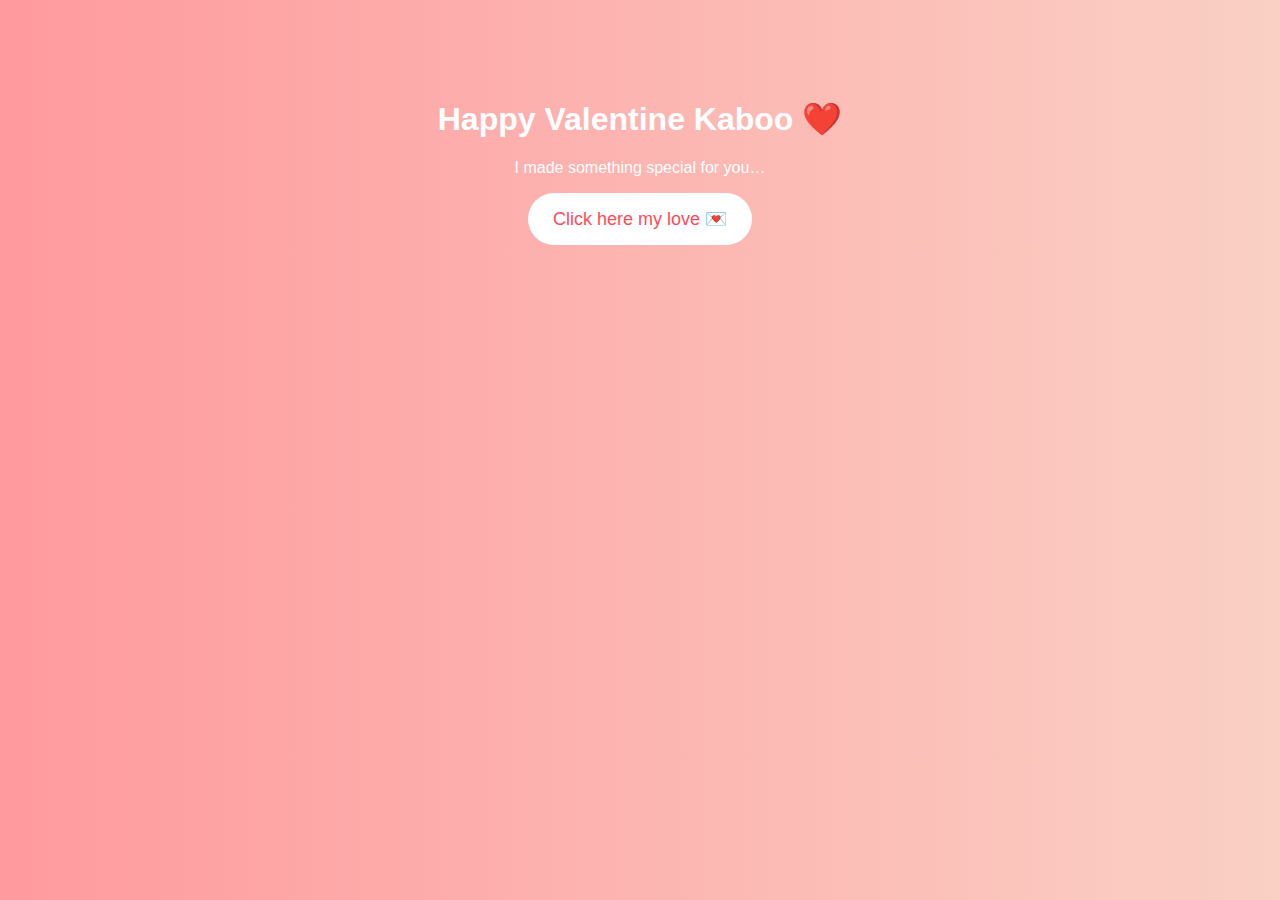
<file: index.html>
<!DOCTYPE html>
<html lang="en">
<head>
  <title>Happy Valentine ❤️</title>
  <link rel="stylesheet" href="style.css">
</head>
<body class="center">

  <h1>Happy Valentine Kaboo ❤️</h1>
  <p>I made something special for you…</p>

  <a href="love.html">
    <button>Click here my love 💌</button>
  </a>

</body>
</html>
</file>
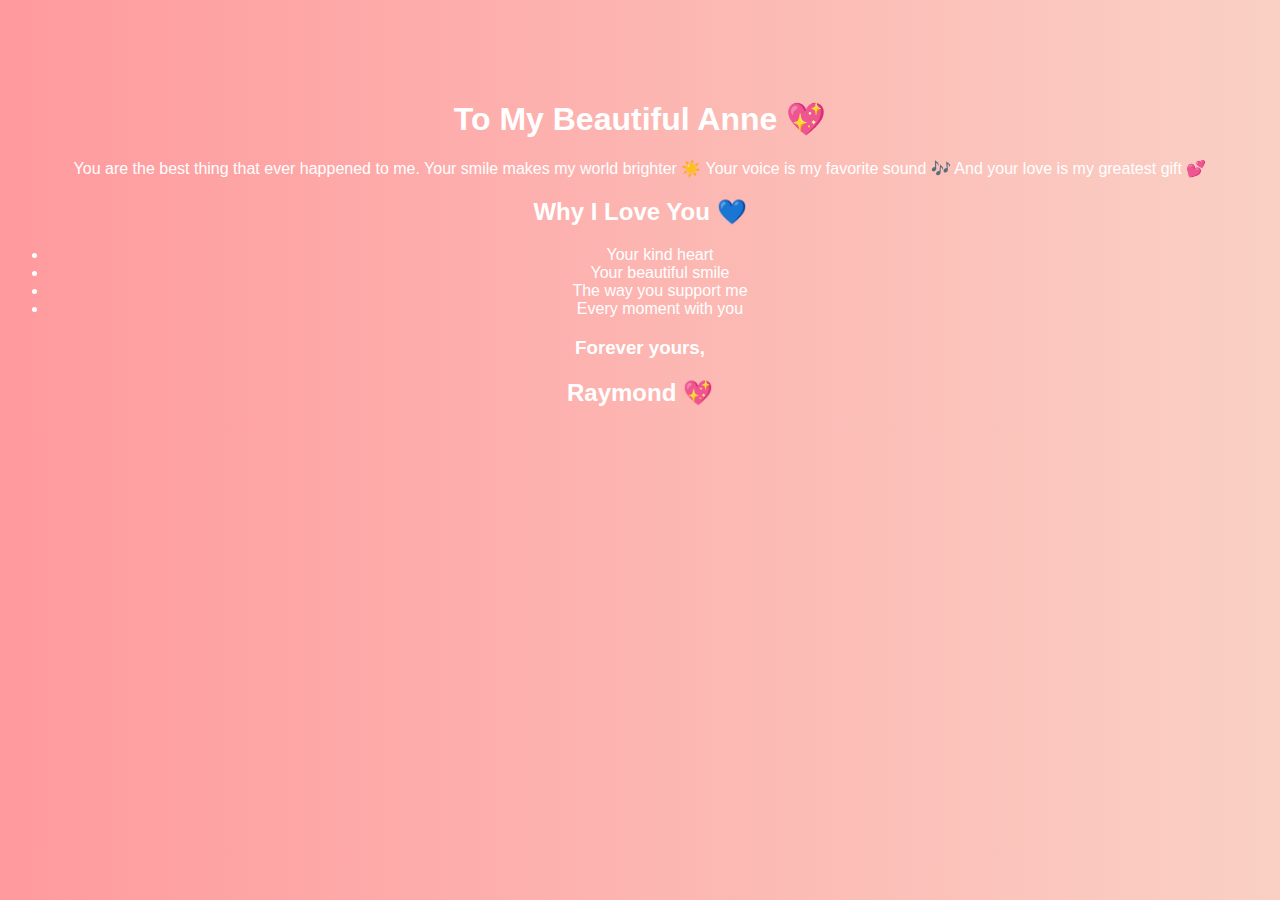
<file: love.html>
<!DOCTYPE html>
<html lang="en">
<head>
  <title>For Kaboo ❤️</title>
  <link rel="stylesheet" href="style.css">
</head>
<body class="center">

  <h1>To My Beautiful Anne 💖</h1>

  <p>
    You are the best thing that ever happened to me.  
    Your smile makes my world brighter ☀️  
    Your voice is my favorite sound 🎶  
    And your love is my greatest gift 💕
  </p>

  <h2>Why I Love You 💙</h2>
  <ul>
    <li>Your kind heart</li>
    <li>Your beautiful smile</li>
    <li>The way you support me</li>
    <li>Every moment with you</li>
  </ul>

  <h3>Forever yours,</h3>
  <h2>Raymond 💖</h2>

</body>
</html>
</file>
<file: style.css>
body {
  background: linear-gradient(to right, #ff9a9e, #fad0c4);
  font-family: Arial, sans-serif;
  text-align: center;
  color: white;
}

.center {
  margin-top: 100px;
}

button {
  background-color: white;
  color: #ff4b5c;
  border: none;
  padding: 15px 25px;
  font-size: 18px;
  border-radius: 30px;
  cursor: pointer;
}

button:hover {
  background-color: #ff4b5c;
  color: white;
}
</file>
